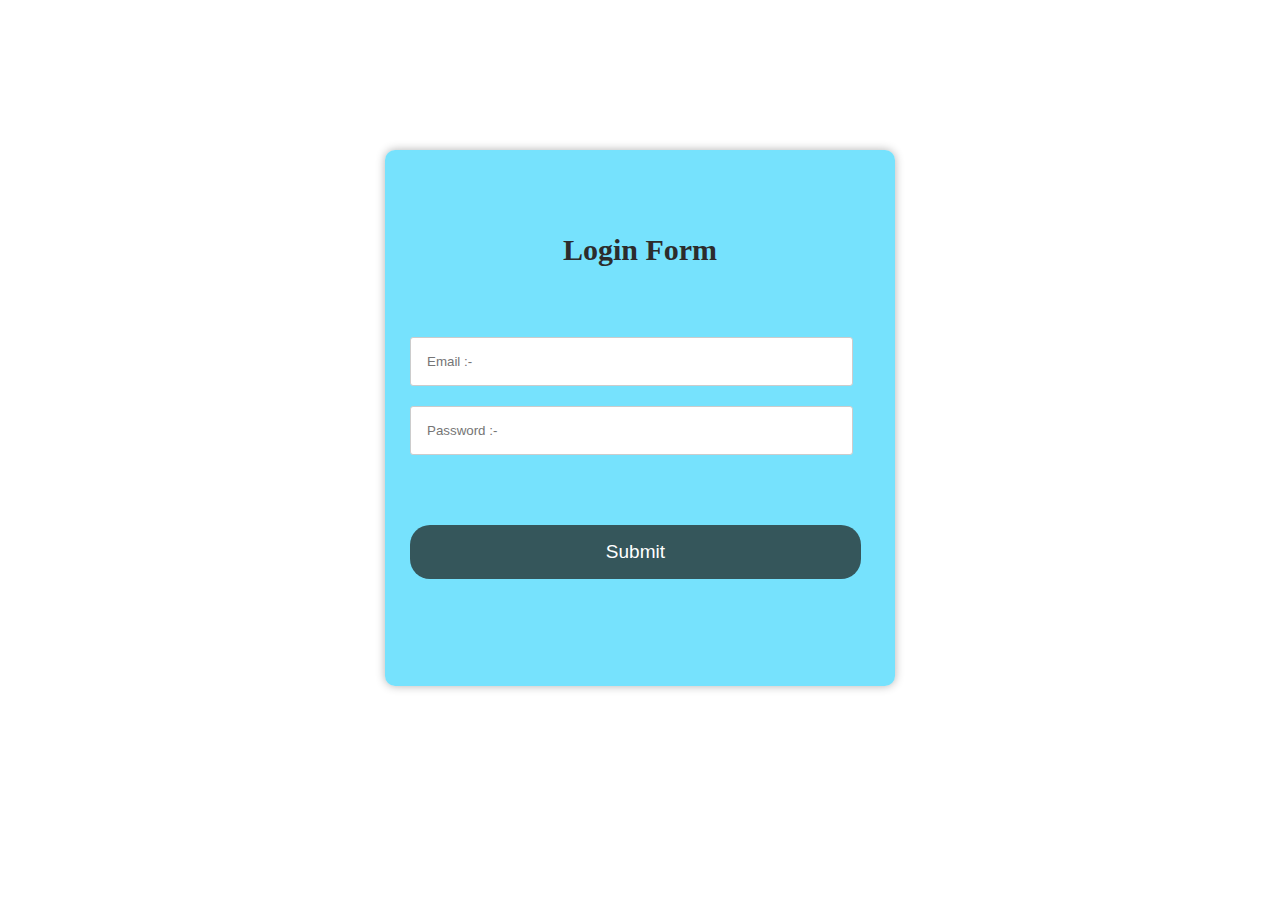
<file: index.html>
<!DOCTYPE html>
<html lang="en">
<head>
    <meta charset="UTF-8">
    <meta name="viewport" content="width=device-width, initial-scale=1.0">
    <title>Login Page</title>


</head>
<body>
    <style>
        .container{
            width: 460px;
            height: 510px;
            margin: 150px auto;
            padding: 13px 25px;
            border-radius: 10px;
            box-shadow: 0 0 10px rgba(0, 0, 0, 0.3);
            background-color: #03cafc8b;    
        }

        .container h2{
            text-align: center;
            color: #2c2c2c;
            margin: 70px;
            font-size: 30px;
        }

        .container input[type="email"],
        .container input[type="password"]{
        width: 89%;
        padding: 16px;
        margin-bottom: 20px;
        border: 1px solid #ccc;
        border-radius: 3px;
        }

        .container button{
        width: 98%;
        padding: 16px;
        margin-top: 50px;
        font-size: 19px;
        background-color: #2f484be9;
        color: #fff;
        border: none;
        border-radius: 20px;
        cursor: pointer;
        }

        .for{
        width: 30%;
        padding: 14px;
        margin-top: 10px;
        font-size: 15px;
        text-align: center;
        background-color: RGB(119 106 154);
        color: #fff;
        border: none;
        border-radius: 15px;
        cursor: pointer;
        }
    </style>
    

    <div class="container">
        <h2>Login Form</h2>
        <form id="loginForm" style="border: 2px;">
        <input type="email" id="Email" name="Email" placeholder="Email :-" required><br>
        <input type="password" id="Password" name="password" placeholder="Password :-" required>
        <button type="button" onclick="save()" value="submit">Submit</button>
        </form>
    </div>

    <script type="text/javascript">

        let data = [
            {
                userid : 1,
                name : "abc",
                email : "abc@gmail.com",
                password : '123',
                role : 'admin'
            },
        ]
        localStorage.setItem('user',JSON.stringify(data));

        const save = () =>{
            let email = document.getElementById('Email').value;
            let password = document.getElementById('Password').value;
            let User = JSON.parse(localStorage.getItem('user'));
            let ans = User.filter((v)=>{
                if(v.email == email){
                    return v.email;
                }
            })
            if(ans.length != 0){
                if(ans[0].password == password){
                        localStorage.setItem('user',JSON.stringify(ans[0]));
                        window.location.href = "dashboard.html";
                }else{
                    alert("password is not valid");
                }
            }else{
                alert("Email is not found");
            }
        }

    </script>

</body>
</html>
</file>
